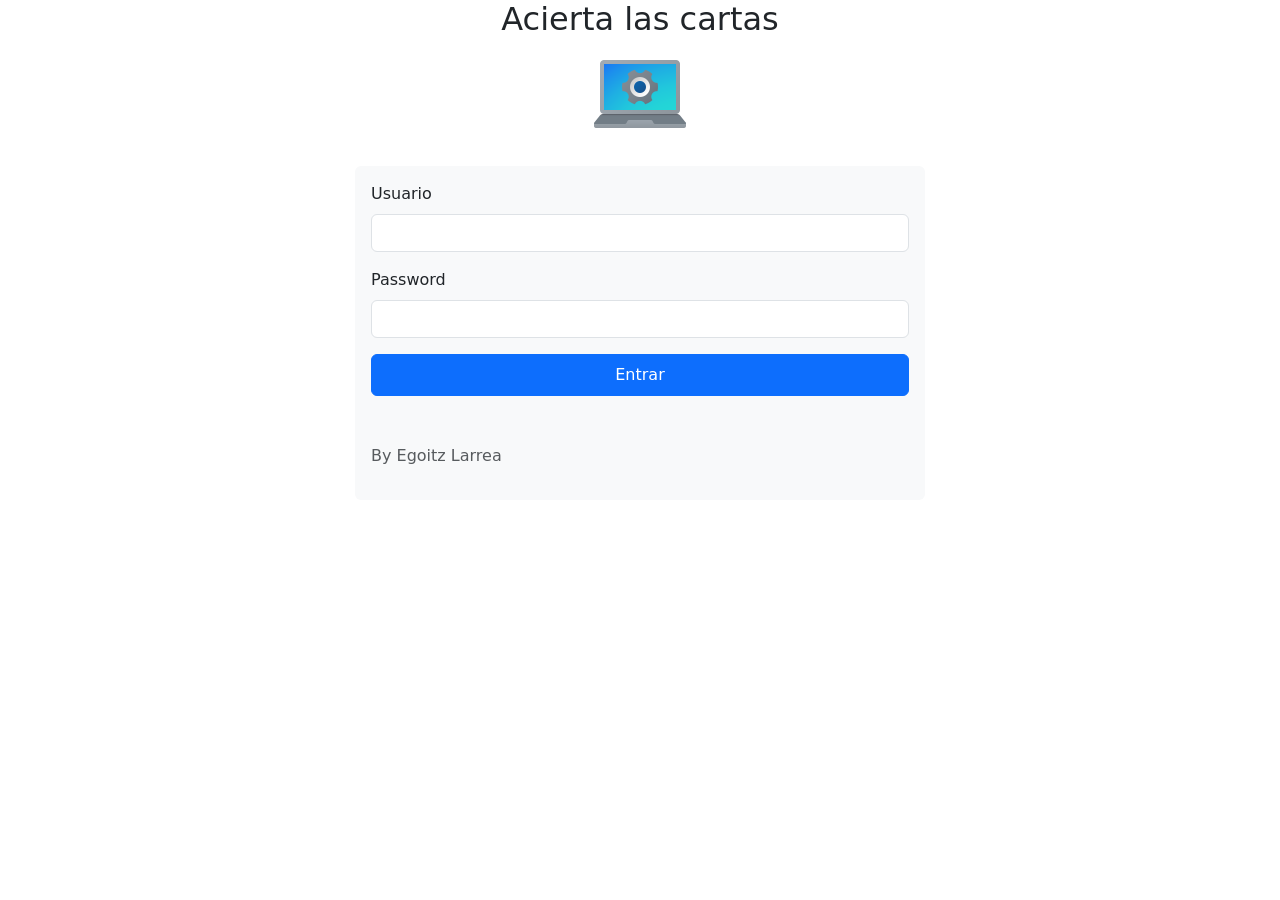
<file: index.html>
<!DOCTYPE html>
<!-------------Tarea evaluativa 03---------------------->
<!-------------Egoitz Larrea---------------------->
<html lang="es">

    <head>
        <meta charset="utf-8">
        <!------------- TITULO DE LA PAGINA ---------------------->
        <title>Tarea Evaluativa DWEC03</title>
        <link href="./css/bootstrap.min.css" rel="stylesheet" >
    </head>

    <body>
      <h2 class="text-center">Acierta las cartas</h2>
      <div  class="form-signin w-100 m-auto container">
        <div class="row">
          <div class="col text-center">
            <img class="mb-4" src="images/carta.png" alt="Acierta las cartas" >
          </div>
        </div>
		<div class="row">
		<div class="col-6 m-auto">
  		 <div class="alert alert-danger d-none" id="error" role="alert">
          El usuario y/o passwod no son correctos. Intentalo de nuevo.
        </div>
		  </div>
		</div>
        <div class="row">
        <form class="col-6 m-auto p-3 rounded bg-light" id="formLogin" name="formLogin">
         
          <div class="mb-3">
            <label for="usuarioID" class="form-label">Usuario</label>
            <input type="text" class="form-control" id="usuarioID" name="usuario" required>
          </div>
          <div class="mb-3">
            <label for="clave" class="form-label">Password</label>
            <input type="password" class="form-control" id="claveID" name="clave" required>
            <div class="alert alert-danger d-none" id="caracterId" role="alert">
              
            </div>
          </div>
          <button class="btn btn-primary w-100 py-2" type="submit">Entrar</button>
          <p class="mt-5 mb-3 text-body-secondary">By Egoitz Larrea</p>
        </form>
       </div>
      </div>
       

        <!-------------LAMADA SCRIPTS---------------------->
      <script type="text/javascript" src="./js/jquery-3.7.1.min.js"></script>
      <script type="text/javascript" src="./js/jquery.cookie.min.js"></script>
      <script src="js/bootstrap.bundle.min.js" ></script>
      <script type="text/javascript" src="./model/Usuario.js"></script>
      <script type="text/javascript" src="./js/scripts.js"></script>
    </body>

</html>
</file>
<file: css/main.css>
.active{
    background-color:#69696942
}
.acertado{
   border-style:none;
}
</file>
